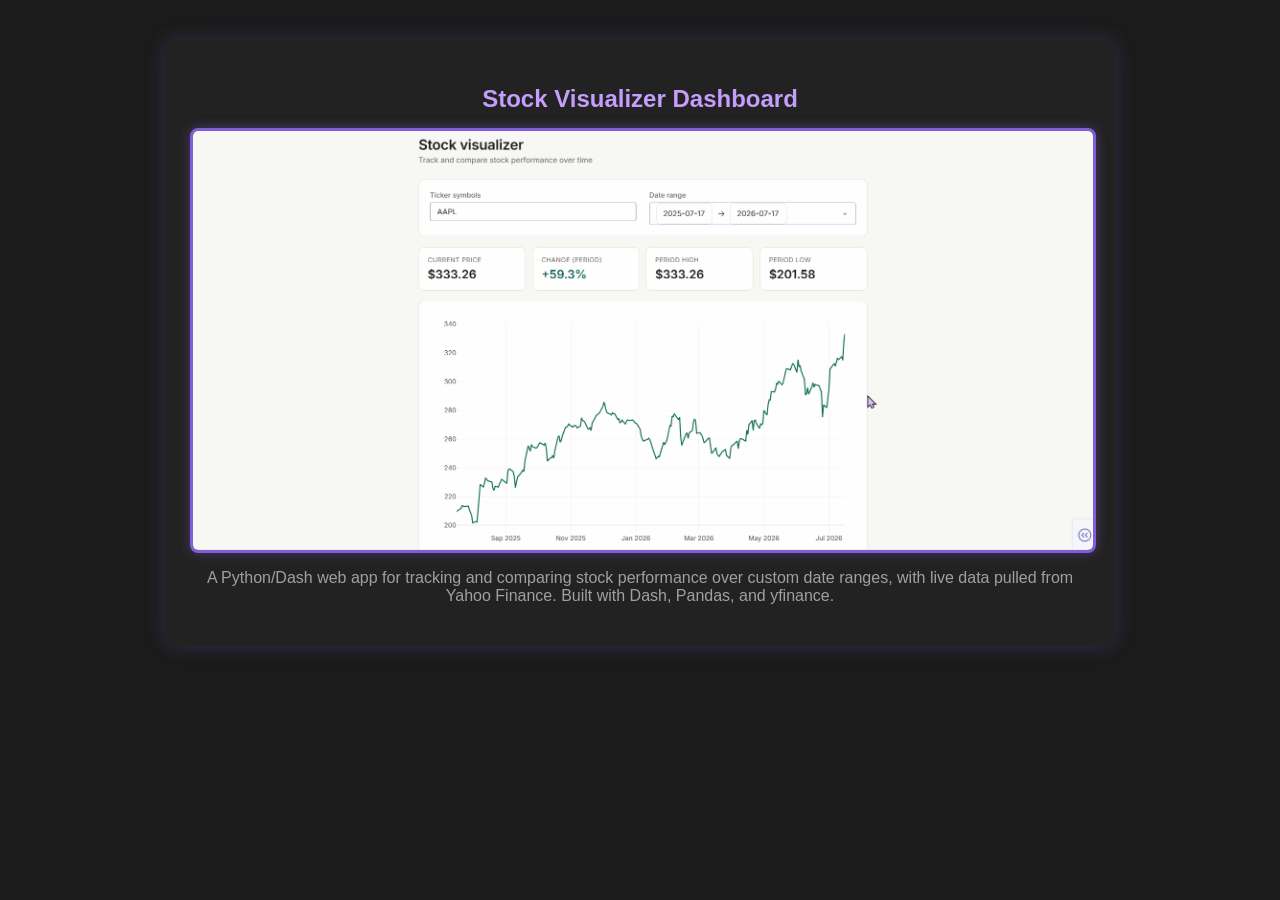
<file: stockVisualizerDashboard.html>
<!DOCTYPE html>
<html lang="en">
<head>
    <meta charset="UTF-8">
    <title>Employee Payroll System Demo</title>
    <link rel="icon" type="image/x-icon" href="../images/tv.svg">
    <link rel="stylesheet" href="../demos/demo.css">
</head>

<body>

<div class="container">

    <h2>Stock Visualizer Dashboard</h2>

    <img src="../images/projectDemos/svd_GIF.gif" alt="Demo">

    <p>
        A Python/Dash web app for tracking and comparing stock performance over custom date ranges, 
        with live data pulled from Yahoo Finance. Built with Dash, Pandas, and yfinance.
    </p>


</div>

</body>
</html>
</file>
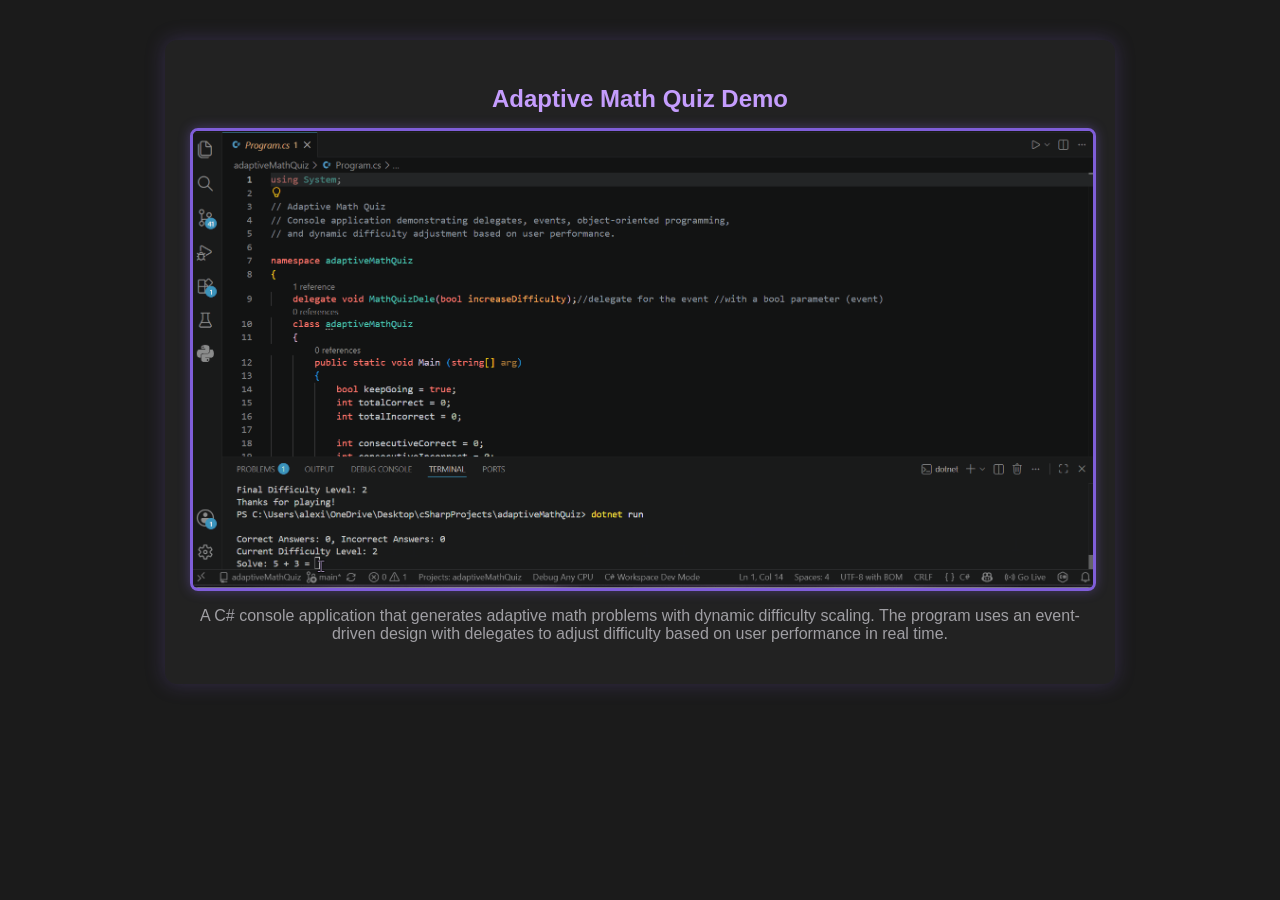
<file: demos/adaptiveMathQuiz.html>
<!DOCTYPE html>
<html lang="en">
<head>
    <meta charset="UTF-8">
    <title>Adaptive Math Quiz Demo</title>
    <link rel="icon" type="image/x-icon" href="../images/tv.svg">
    <link rel="stylesheet" href="../demos/demo.css">
</head>

<body>

<div class="container">

    <h2>Adaptive Math Quiz Demo</h2>

    <img src="../images/projectDemos/amq_GIF.gif" alt="Demo">

    <p>
        A C# console application that generates adaptive math problems with dynamic difficulty scaling. The program uses an event-driven design with delegates to adjust difficulty based on user performance in real time.
    </p>


</div>

</body>
</html>
</file>
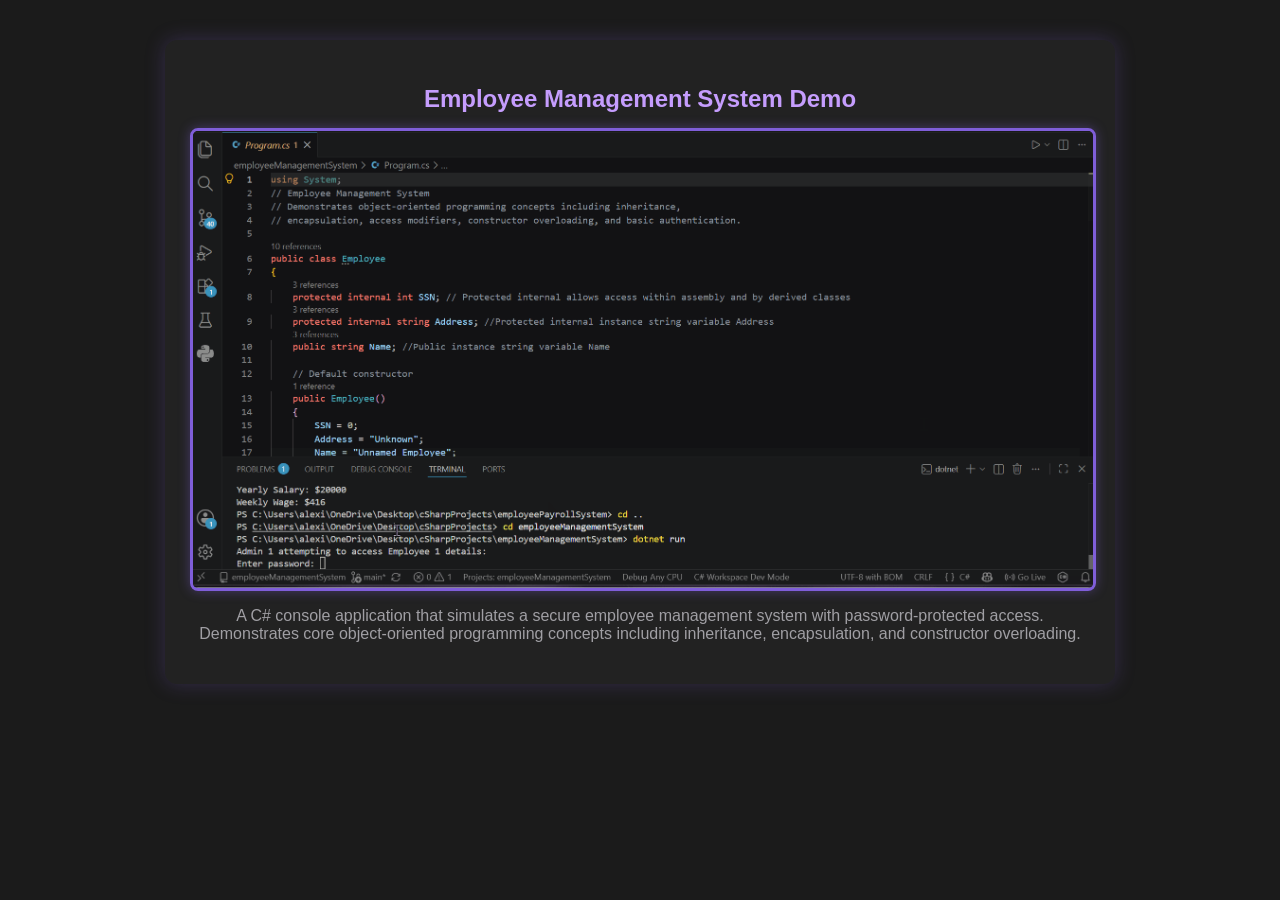
<file: demos/employeeManagementSystem.html>
<!DOCTYPE html>
<html lang="en">
<head>
    <meta charset="UTF-8">
    <title>Employee Management System Demo</title>
    <link rel="icon" type="image/x-icon" href="../images/tv.svg">
    <link rel="stylesheet" href="../demos/demo.css">
</head>

<body>

<div class="container">

    <h2>Employee Management System Demo</h2>

    <img src="../images/projectDemos/ems_GIF.gif" alt="Demo">

    <p>
        A C# console application that simulates a secure employee management system with password-protected access. Demonstrates core object-oriented programming concepts including inheritance, encapsulation, and constructor overloading.
    </p>


</div>

</body>
</html>
</file>
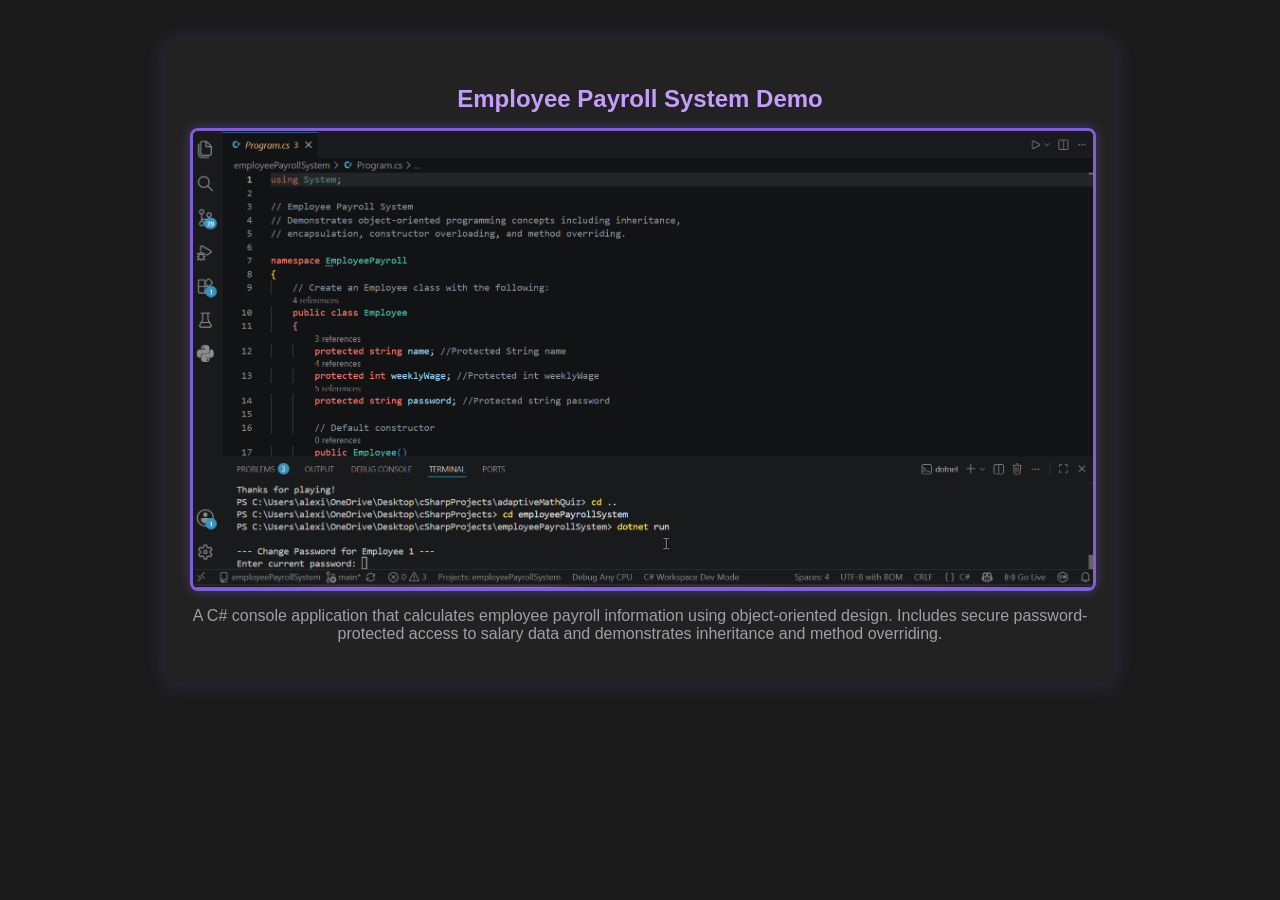
<file: demos/employeePayrollSystem.html>
<!DOCTYPE html>
<html lang="en">
<head>
    <meta charset="UTF-8">
    <title>Employee Payroll System Demo</title>
    <link rel="icon" type="image/x-icon" href="../images/tv.svg">
    <link rel="stylesheet" href="../demos/demo.css">
</head>

<body>

<div class="container">

    <h2>Employee Payroll System Demo</h2>

    <img src="../images/projectDemos/eps_GIF.gif" alt="Demo">

    <p>
        A C# console application that calculates employee payroll information using object-oriented design. Includes secure password-protected access to salary data and demonstrates inheritance and method overriding.
    </p>


</div>

</body>
</html>
</file>
<file: demos/demo.css>
/* Global dark theme */
body {
    background-color: #1b1b1b;
    color: #e6e6e6;
    font-family: Arial, sans-serif;
    margin: 0;
    padding: 0;
}

/* Center container */
.container {
    background-color: #222;
    padding: 25px;
    border-radius: 12px;
    max-width: 900px;
    width: 90%;
    margin: 40px auto;
    box-shadow: 0 0 20px rgba(127, 94, 217, 0.25);
    text-align: center;
}

/* Headings */
h2 {
    color: #c59dfd;
    margin-bottom: 15px;
}

/* GIF / image styling */
img {
    width: 100%;
    border: 3px solid #7f5ed9;
    border-radius: 8px;
    box-shadow: 0 0 12px rgba(127, 94, 217, 0.4);
}

/* Paragraph text */
p {
    color: #a09fa4;
    margin-top: 12px;
    font-size: 1rem;
}

/* Button */
.btn {
    margin-top: 15px;
    padding: 10px 15px;
    background-color: #7f5ed9;
    color: white;
    border: none;
    border-radius: 6px;
    cursor: pointer;
    text-decoration: none;
    display: inline-block;
    transition: 0.2s;
}

.btn:hover {
    background-color: #9a7df0;
}
</file>
